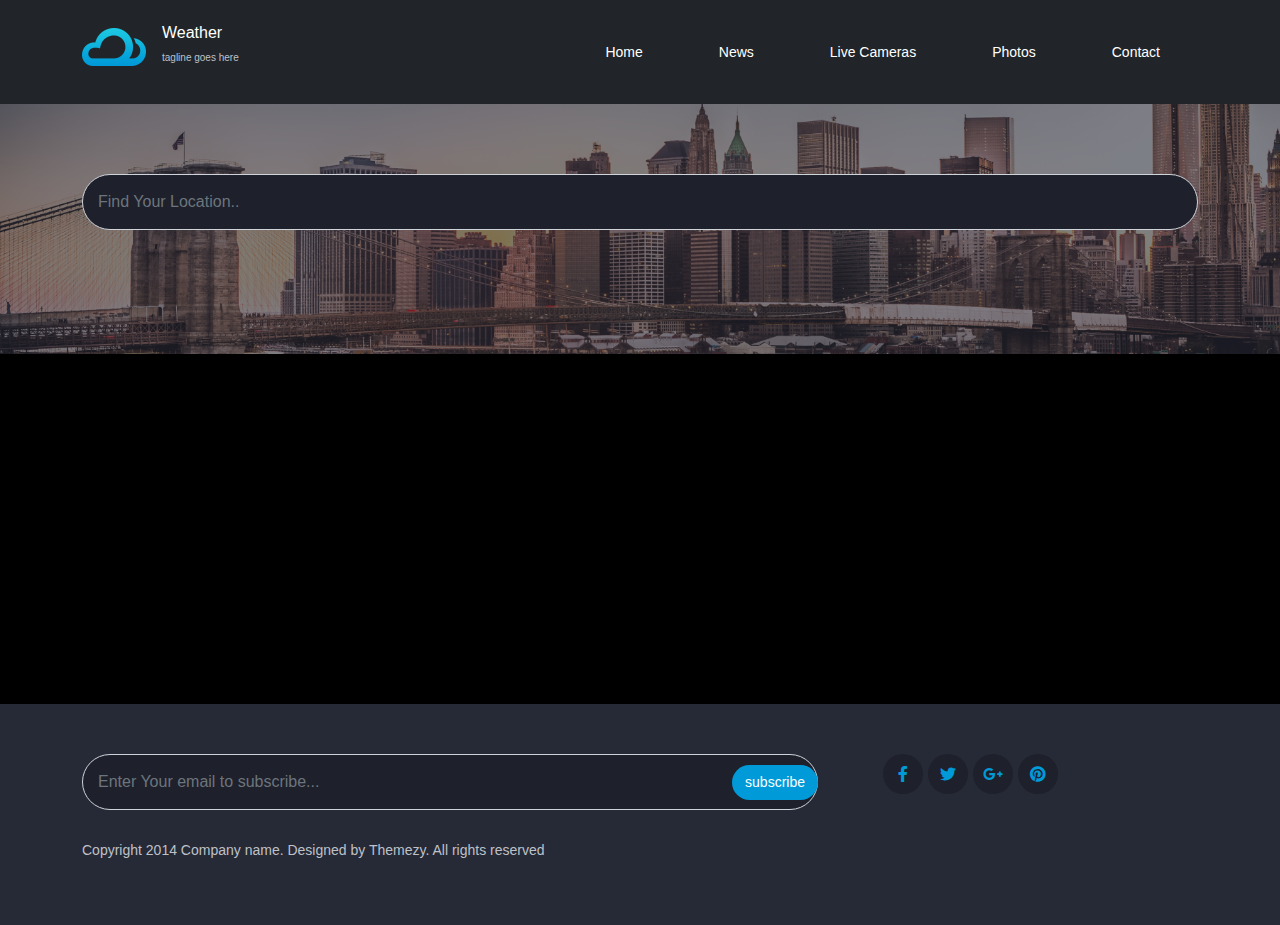
<file: index.html>
<html>
    <head>
        <link rel="stylesheet" href="css/all.min.css">
        <link rel="stylesheet" href="css/bootstrap.min.css">
        <link rel="stylesheet" href="css/style.css">
    </head>
    <body>
<header class="bg-dark">
  
    <nav class="navbar navbar-expand-lg ">
        <div class="container">
        <div class="logo d-flex justify-content-center ">
              <a class="navbar-brand" href="#">
                  <img src="images/logo.png" alt="logo" >
                </a>
                  <div class="logo-content">
                      <h1>Weather</h1>
                      <p>tagline goes here</p>
                  </div>
                
        </div>
          <button class="navbar-toggler" type="button" data-bs-toggle="collapse" data-bs-target="#navbarSupportedContent" aria-controls="navbarSupportedContent" aria-expanded="false" aria-label="Toggle navigation">
            <span class="navbar-toggler-icon"></span>
          </button>
          <div class="collapse navbar-collapse" id="navbarSupportedContent" >
            <ul class="navbar-nav w-100  d-flex justify-content-end">
              <li class="nav-item">
                <a class="nav-link active "  aria-current="page" href="index.html">Home</a>
              </li>
              <li class="nav-item">
                <a class="nav-link  "  aria-current="page" href="#">News</a>
              </li>
              <li class="nav-item">
                <a class="nav-link "  aria-current="page" href="#">Live Cameras</a>
              </li>
              <li class="nav-item">
                <a class="nav-link  " aria-current="page" href="#">Photos</a>
              </li>
              <li class="nav-item">
                <a class="nav-link "  aria-current="page" href="contact.html">Contact</a>
              </li>
              
          
              
            </ul>
            
          </div>
        </div>
      </nav>
</header>
<section id="Home" >
    <div class="container " >
        <form class="Find-location  d-flex justify-content-center align-items-end ">
            <input type="text" placeholder="Find Your Location.." class="form-control rounded-pill location-input" id="SearchInput">
            
        </form>
    </div>
   
</section>
<div class="weather-condition bg-black py-5 ">
    <div class="container rounded weather ">
        <div class="row gx-0" id="weatherToday">
            
              
            
           
               
           
         
            
        </div>
    </div>
</div>
<footer class="site-footer">
    <div class="container">
       <div class="row">
           <div class="col-md-8">
                <form class="Find-location position-relative d-flex justify-content-end ">
                    <input type="text" placeholder="Enter Your email to subscribe..." class="form-control rounded-pill location-input" >
                    <input type="button" value="subscribe" id="Submit" class="position-absolute btn rounded-pill submit align-self-center">
                </form>
           </div>
           <div class="col-md-3 col-md-offset-1">
               <div class="social-media d-flex justify-content-center">
                <div class="social-logo d-flex justify-content-center align-items-center" href="#"><i class="fa-brands fa-facebook-f"></i></div>
                <div class="social-logo d-flex justify-content-center align-items-center" href="#"><i class="fa-brands fa-twitter"></i></div>
                <div class="social-logo d-flex justify-content-center align-items-center" href="#"><i class="fa-brands fa-google-plus-g"></i></div>
                <div class="social-logo d-flex justify-content-center align-items-center" href="#"><i class="fa-brands fa-pinterest"></i></div>
               </div>
           </div>
           <p>Copyright 2014 Company name. Designed by Themezy. All rights reserved</p>
       </div>
    </div>
</footer>
        <script src="js/main.js"></script>
    </body>
</html>
</file>
<file: css/style.css>
body
{
    font-family: "Roboto", "Open Sans", sans-serif;
}
:root
{
    --secondry-color:#bfc1c8;
}
header
{
    padding: 15px 0;
}
.logo h1 
{
    font-size: 16px;
    color: #fff;
    
}
.logo p
{
    color: var(--secondry-color);
    font-size: 10px;
}
.nav-item
{
    padding: 5px 30px;
}
.nav-item a
{
    color: #fff;
    font-size: 14px;
    padding: 5px 25px
}

.nav-item a:hover
{
border: 2px solid #009ad8 ;
color: #009ad8;
border-radius: 30px;

}

#Home
{
    background-image: url(../images/banner.png);
    
    background-size: cover;
    background-color: rgba(0, 0, 0, 0.9);
     min-height: 250px; 
    width: 100%;
    padding: 70px 0;
    
}

.location-input
{
    padding: 15px 15px ; 
    background: #1e202b;
}
.forecast-today
{
    background-color: #262936;
}
.forecast-header
{
    background: rgba(0, 0, 0, 0.1);
}
.forecast-header .day ,.forecast-header .date
{
    color: var(--secondry-color);
}
.forecast-content
{
padding: 30px 0px 30px 20px;

}
.location
{
    font-size: 1.2857142857em;
    font-weight: 400;
   
    color: var(--secondry-color);
}
.degree .num
{
    font-size: 80px;
    font-weight: bold;
    color: #fff;
}   
.custom
{
    color: #009ad8;
    margin: 20px 0;
}
.forecast-content span
{
    color: var(--secondry-color);
    font-size: 14px;
}
.degree small
{
    color: var(--secondry-color);
}
.forecast
{
    background-color: #1e202b;
}
.forecast-tomorrow
{
   
   padding: 71px 0px  ;
   
}
.forecast-icon
{
    margin-bottom: 20px;
}
.forecast-tomorrow .num
{
    font-size: 24px;
}
.forecast-after-tomorrow
{
    background-color: #262936;
   
}
.forecast-a-tomorrow
{
    padding: 71px 0px  ;
}
.forecast-a-tomorrow .num
{
    font-size: 24px;
}
.weather-condition
{
  min-height: 350px;
}
/* .weather
{
    top: 50%;
    left: 7.5%;
} */
@media only screen and (max-width: 992px) {
    .degree .num
    {
        font-size: 30px;
        font-weight: bold;
        color: #fff;
    }  
    .forecast-tomorrow .num , .forecast-a-tomorrow .num
{
    font-size: 20px;
}
  }

@media only screen and (max-width: 600px) {
    .degree .num
    {
        font-size: 50px;
        font-weight: bold;
        color: #fff;
    }  
  }
.site-footer
{
    padding: 50px 0;
    background: #262936;
}
.social-logo
{
   
    width: 40px;
    height: 40px;
    border: 1px solid transparent;
    background-color:#1e202b;
    border-radius: 50%;
    margin-right: 5px;
}
.social-logo i
{
    color: #009ad8;
}
.social-logo:hover
{
    background-color:#009ad8;
    
}
.social-logo:hover.social-logo i
{
    color: #fff;
}
.site-footer p
{
    font-size: 14px ;
    color: var(--secondry-color);
    margin: 14px 0;
}
 body
{
    background-color: #1e202b;
}
.contact
{
    width: 100%;
    padding: 20px 30px;
    background: #262936;
    border-radius: 40px;
}
.contact a , span i
{
    text-decoration: none;
    color: var(--secondry-color);
    font-size: 14px;
}
.contact span
{
    color: #fff;
}
.location
{
    background-color: #262936;
}
.map
{
    width: 100%;
    height: 300px;
    background-color: #262936;
}
 .icon
{
    color: #009ad8;
}
.location p
{
    color: var(--secondry-color);
    font-size: 14px;
}
.links
{
    text-decoration: none;
    color: var(--secondry-color);
    font-size: 14px;
}
.links:hover
{
    color: var(--secondry-color);
}
.details h2
{
color: #fff;
}
.details p
{
    color: var(--secondry-color);
    font-size: 14px;
}
.input
{
    width: 45%;
    border-radius: 20px;
    background-color: #1e202b;
    padding: 10px  ;
    margin-bottom: 15px;
}
.text
{
    width: 95%;
    border-radius: 20px;
    background-color: #1e202b;
    padding: 10px  ;
    margin-bottom: 15px;
}
.submit
{
   
    font-size: 14px;
    color: #fff;
    background-color: #009ad8;
}
</file>
